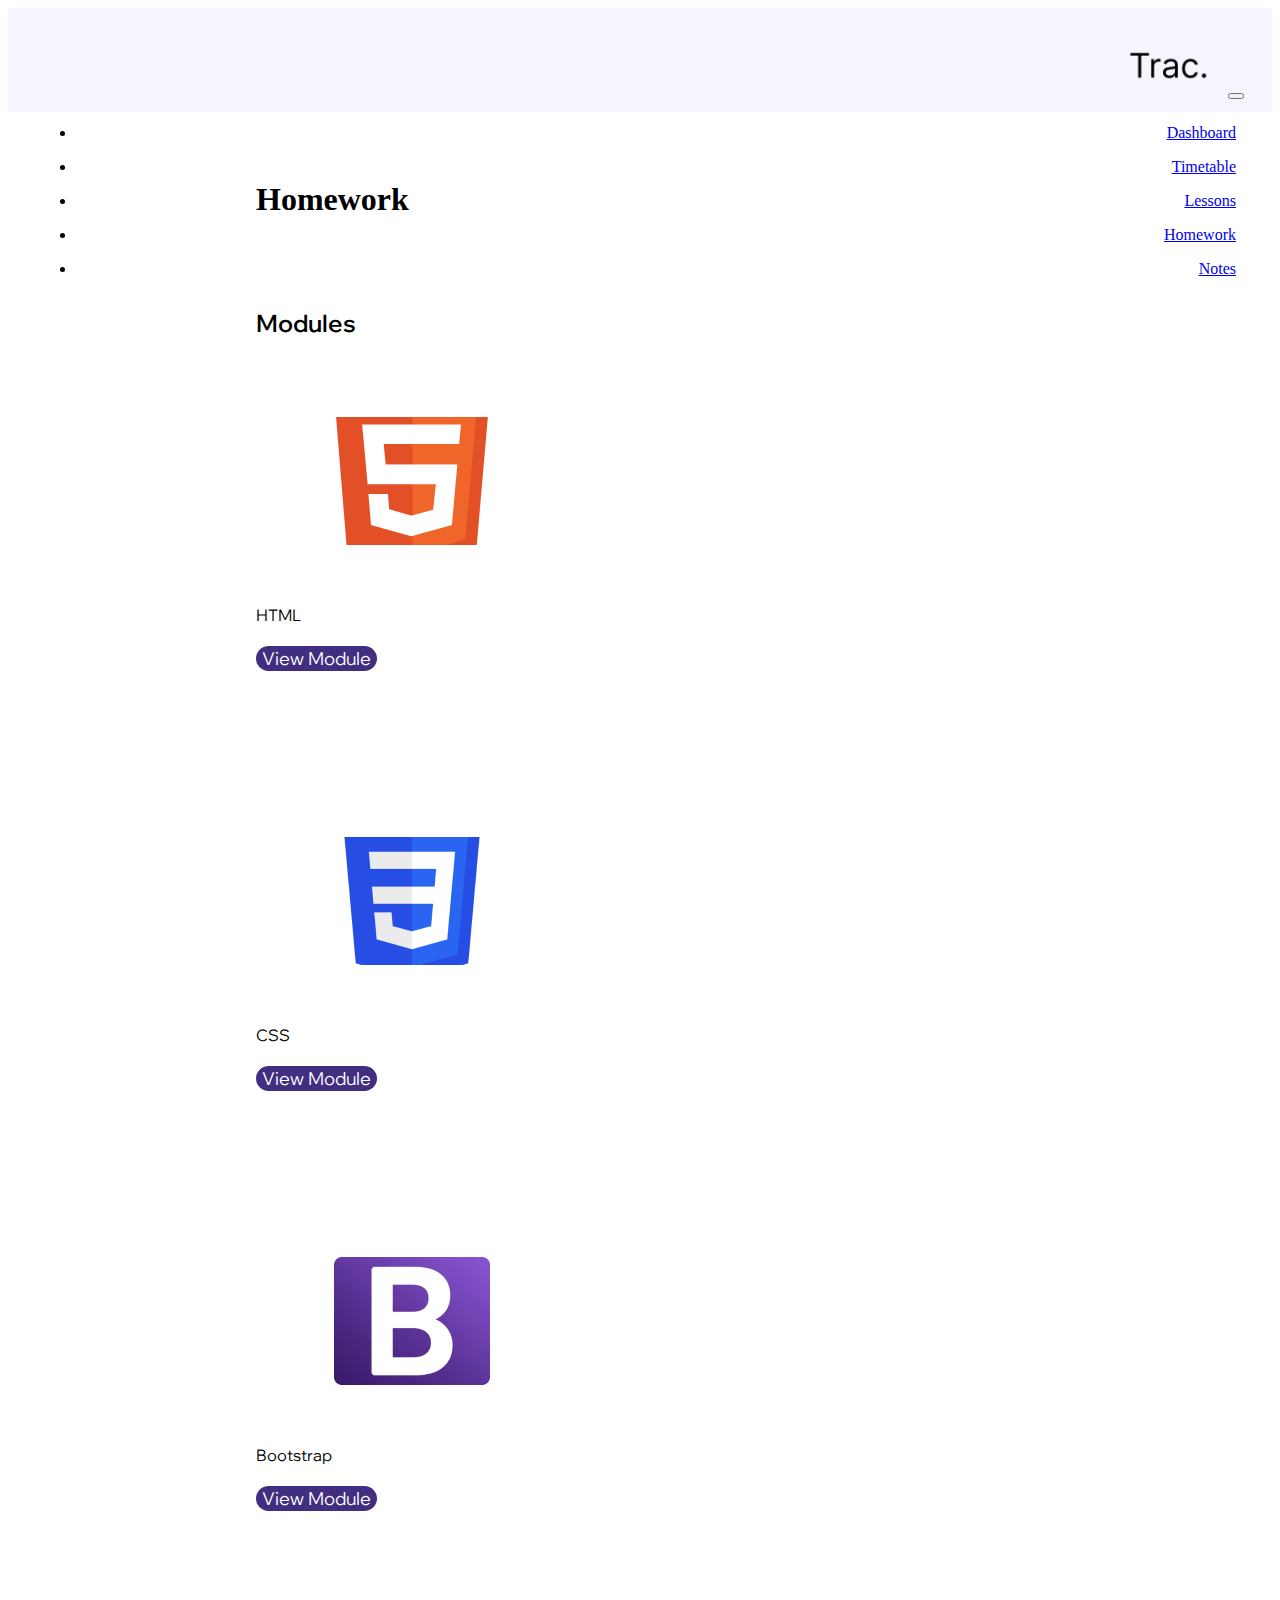
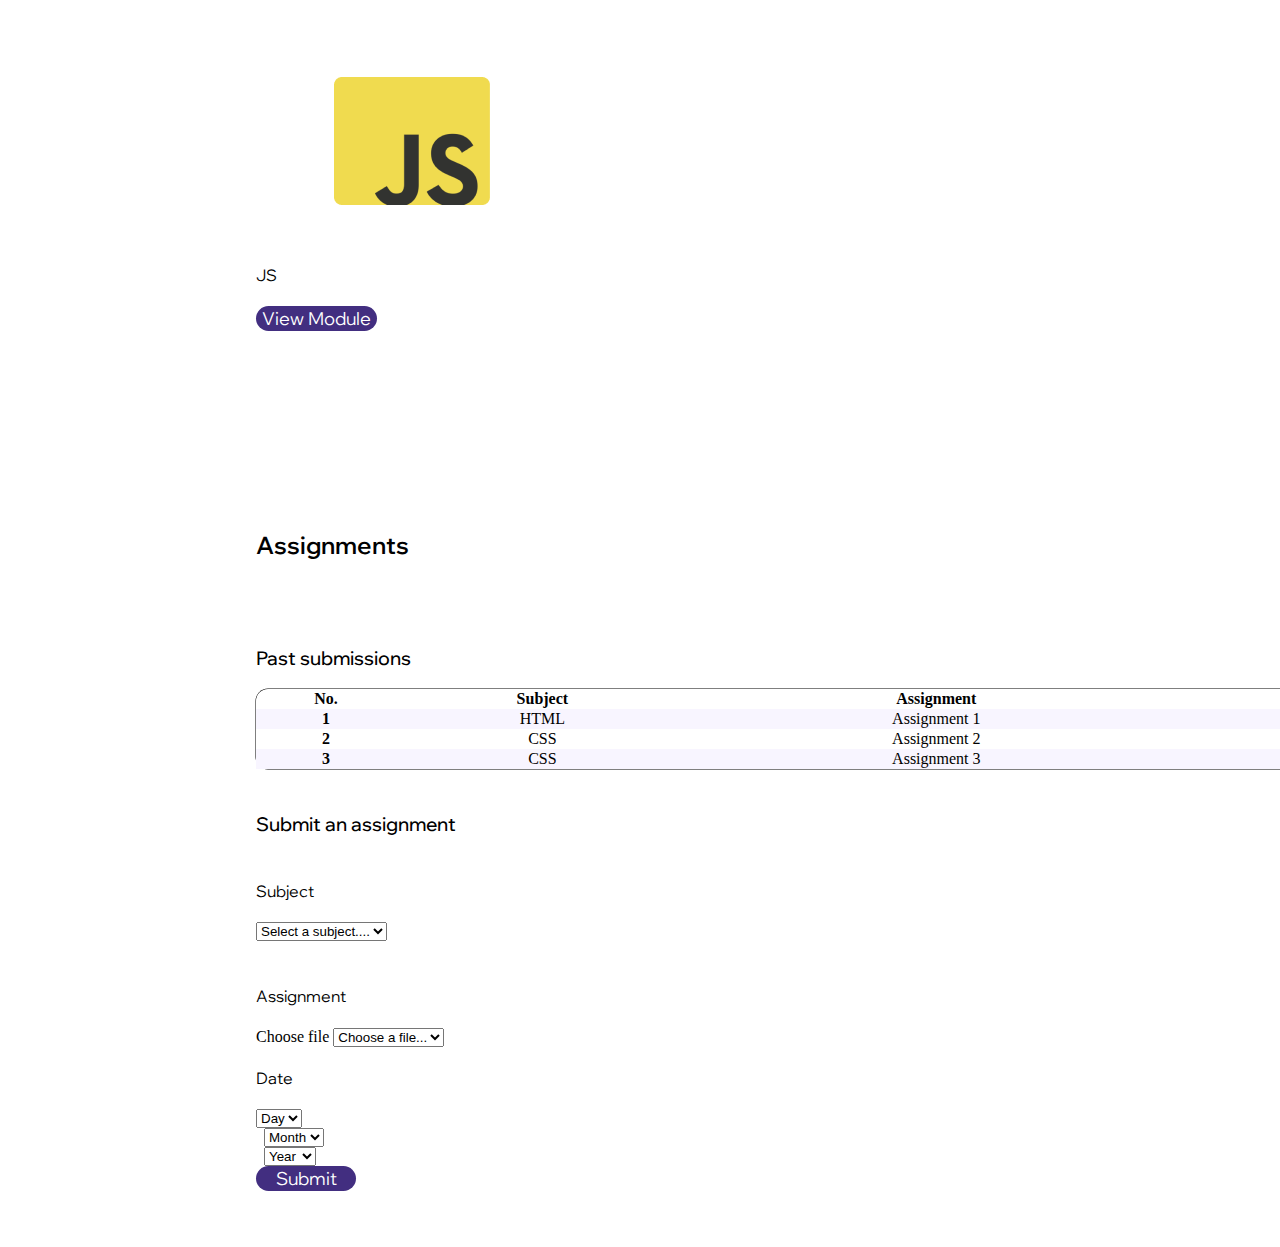
<file: Session 4 - Bootstrap/index.html>
<!doctype html>
<html lang="en">

<head>
    <meta charset="utf-8">
    <meta name="viewport" content="width=device-width, initial-scale=1">
    <link href="https://cdn.jsdelivr.net/npm/bootstrap@5.2.3/dist/css/bootstrap.min.css" rel="stylesheet"
        integrity="sha384-rbsA2VBKQhggwzxH7pPCaAqO46MgnOM80zW1RWuH61DGLwZJEdK2Kadq2F9CUG65" crossorigin="anonymous">
    <link rel="stylesheet" href="./index.css">
    <link rel="preconnect" href="https://fonts.googleapis.com">
    <link rel="preconnect" href="https://fonts.gstatic.com" crossorigin>
    <link href="https://fonts.googleapis.com/css2?family=Wix+Madefor+Display:wght@400;500;600;700;800&display=swap"
        rel="stylesheet">

    <title>Bootstrap Homework</title>
</head>

<body>

    <nav class="navbar navbar-expand-lg">
        <div class="container-fluid">

            <img src="./Images/trac.png" class="navbar-brand" alt="Trac logo" height="60px">

            <button class="navbar-toggler" type="button" data-bs-toggle="collapse"
                data-bs-target="#navbarSupportedContent" aria-controls="navbarSupportedContent" aria-expanded="false"
                aria-label="Toggle navigation">
                <span class="navbar-toggler-icon"></span>
            </button>

            <div class="collapse-navbar-collapse" id="navbarSupportedContent">
                <ul class="navbar-nav me-auto mb-2 mb-lg-0">

                    <li class="nav-item">
                        <a class="nav-link" href="#">Dashboard</a>
                    </li>
                    <li class="nav-item">
                        <a class="nav-link" href="#">Timetable</a>
                    </li>
                    <li class="nav-item">
                        <a class="nav-link" href="#">Lessons</a>
                    </li>
                    <li class="nav-item">
                        <a class="nav-link active" aria-current="page" href="#">Homework</a>
                    </li>

                    <li class="nav-item">
                        <a class="nav-link" href="#">Notes</a>
                    </li>

                </ul>

            </div>
        </div>
    </nav>
    <div class="homework-page">
        <div class="Homework">
            <h1 class="display-1">Homework</h1>
        </div>
        <div class="module-section">
            <div class="Modules">
                <h2>Modules</h2>
            </div>
            <div class="card-group">
                <div class="row">
                    <div class="col-md-3" style="width: 320px">
                        <div class="card h-100">
                            <img src="./Images/HTML.png" class="card-img-top" style="height: 198px"
                                alt="image with HTML text">
                            <div class="card-body d-flex flex-column">
                                <h4 class="card-title align-self-center">HTML</h4>
                                <p> </p>

                                <button type="button"
                                    class="align-self-end align-self-center btn btn-lg btn-block btn-primary"
                                    style="margin-top: auto;">View Module</button>
                            </div>
                        </div>
                    </div>

                    <div class="col-md-3" style="width: 320px">
                        <div class="card h-100">
                            <img src="./Images/CSS.png" class="card-img-top" style="height: 198px"
                                alt="image with CSS text">
                            <div class="card-body d-flex flex-column">
                                <h4 class="card-title align-self-center">CSS</h4>

                                <button type="button"
                                    class="align-self-end align-self-center btn btn-lg btn-block btn-primary"
                                    style="margin-top: auto; ">View Module</button>
                            </div>
                        </div>
                    </div>
                    <div class="col-md-3" style="width: 320px">
                        <div class="card h-100">
                            <img src="./Images/Bootstrap.png" style="height: 198px" class="card-img-top"
                                alt="image with Bootstrap text">
                            <div class="card-body d-flex flex-column">
                                <h4 class="card-title align-self-center">Bootstrap</h4>


                                <button type="button"
                                    class="align-self-end align-self-center btn btn-lg btn-block btn-primary"
                                    style="margin-top: auto;">View Module</button>

                            </div>
                        </div>
                    </div>
                    <div class="col-md-3" style="width: 320px">
                        <div class="card h-100">
                            <img src="./Images/JS.png" style="height: 198px" class="card-img-top"
                                alt="image with JS text">
                            <div class="card-body d-flex flex-column">
                                <h4 class="card-title align-self-center">JS</h4>

                                <button type="button"
                                    class="align-self-end align-self-center btn btn-lg btn-block btn-primary"
                                    style="margin-top: auto;">View Module</button>
                            </div>
                        </div>
                    </div>
                </div>
            </div>
        </div>
        <div class="Assignments-section">
            <div class="Assignments">
                <h2 class="h2-assignments">Assignments</h2>

            </div>
            <div class="past-submissions">
                <h3>Past submissions</h3>
                <table class="table table-striped center" id="past-submissions">
                    <thead>
                        <tr class="row-1">
                            <th scope="col">No.</th>
                            <th scope="col">Subject</th>
                            <th scope="col">Assignment</th>
                            <th scope="col">Date</th>
                        </tr>
                    </thead>
                    <tbody>
                        <tr class="row-2">
                            <th scope="row">1</th>
                            <td>HTML</td>
                            <td>Assignment 1</td>
                            <td>28/05/23</td>
                        </tr>
                        <tr class="row-3">
                            <th scope="row">2</th>
                            <td>CSS</td>
                            <td>Assignment 2</td>
                            <td>28/05/23</td>
                        </tr>
                        <tr class="row-4">
                            <th scope="row">3</th>
                            <td>CSS</td>
                            <td>Assignment 3</td>
                            <td>28/05/23</td>
                        </tr>
                    </tbody>
                </table>

            </div>

            <div class="submit-assignment-section"></div>
            <h3 class="Submit-assignment">Submit an assignment</h3>

            <div class="subject">
                <h4>Subject</h4>
                <div class="input-group mb-3">
                    <select class="form-select" id="subject">
                        <option selected>Select a subject....</option>
                        <option value="HTML">HTML</option>
                        <option value="CSS">CSS</option>
                        <option value="Bootstrap">Bootstrap</option>
                        <option value="JS">JS</option>
                    </select>
                </div>
            </div>


            <div class="assignment">
                <h4>Assignment</h4>
                <div class="input-group mb-3">

                    <div class="input-group mb-3">
                        <label class="input-group-text" for="assignment">Choose file</label>
                        <select class="form-select" id="assignment">
                            <option selected>Choose a file...</option>
                            <option value="1">One</option>
                            <option value="2">Two</option>
                            <option value="3">Three</option>
                        </select>

                    </div>
                </div>

                <div class="date">
                    <h4>Date</h4>
                    <div class="input-group mb-4">
                        <div class="day" style="width: 420px">
                            <select class="form-select" id="date">
                                <option selected>Day</option>
                                <option value="1">1</option>
                                <option value="2">2</option>
                                <option value="3">3</option>
                                <option value="4">4</option>
                            </select>
                        </div>

                        <div class="month" style="width: 420px">
                            <select class="form-select" id="month">
                                <option selected>Month</option>
                                <option value="1">Jan</option>
                                <option value="2">Feb</option>
                                <option value="3">March</option>
                                <option value="3">April</option>
                            </select>
                        </div>

                        <div class="year" style="width: 420px">
                            <select class="form-select" id="year">
                                <option selected>Year</option>
                                <option value="2023">2023</option>
                            </select>
                        </div>

                    </div>
                    <button type="submit" style="width: 100px" class="btn btn-primary" id="submit">Submit</button>
                </div>
            </div>
        </div>
        <script src="index.js"></script>

</body>

</html>
</file>
<file: Session 4 - Bootstrap/index.css>
.container-fluid {
    text-align: right;
    background-color: #f8f5ff;
    max-height: 48px;
    /* Change this back to 48px after resolving logo issue*/
    padding: 28px;
    margin-top: 0%;
}

.nav-item {
    padding: 8px;
}

img {
    max-width: 100%;
    max-height: 100%;
}

.card-group {
    justify-content: center;
}

.table {
    width: 1250px;
    text-align: center;

}

.center {
    margin-left: auto;
    margin-right: auto;
    border-collapse: collapse;
    border-radius: 12px;
    border-style: hidden;
    /* hide standard table (collapsed) border */
    box-shadow: 0 0 0 0.5px;
}

.homework-page {
    padding: 0px 48px 0px 48px;
}

.Homework {
    padding: 48px 200px 24px 200px;
}

.module-section {
    padding: 24px 200px 24px 200px;

}

.Modules {
    padding: 0px 0px 24px 0px;

}

.Assignments-section {
    padding: 24px 200px 24px 200px
}

.Assignments {
    padding: 0px 0px 24px 0px;
}

.card {
    height: 400px;
    border-radius: 12px;
    padding: 0px 0px 20px 0px;
}

.btn-primary {
    border-radius: 28px;
    color: #ffffff;
    background-color: #422e80;
    border-style: none;
    font-family: 'Wix Madefor Display', sans-serif;
    font-weight: 400;
    font-size: 18px;
}

h2 {

    font-family: 'Wix Madefor Display', sans-serif;
    font-weight: 600;
}

h4 {
    font-family: 'Wix Madefor Display', sans-serif;
    font-weight: 400;
}

h3 {
    font-family: 'Wix Madefor Display', sans-serif;
    font-weight: 500;
}

.h2-assignments {
    padding-bottom: 24px;
}

.Submit-assignment {
    padding: 24px 0px;
}

.row-2{
    background-color: #f8f5ff;
}

.row-4{
    background-color: #f8f5ff; 
}

.subject{
    padding-bottom: 24px;
}

.assignemt{
    padding-bottom: 24px;
}

.date{
    padding-bottom: 24px;
}

.day{
    padding-left: 0px;
    padding-right: 8px;
}

.month{
    padding: 0px 8px;
}

.year{
    padding-left: 8px;
    padding-right: 0px;
}

.submit-button{
    padding: 24px 24px;
   
}
</file>
